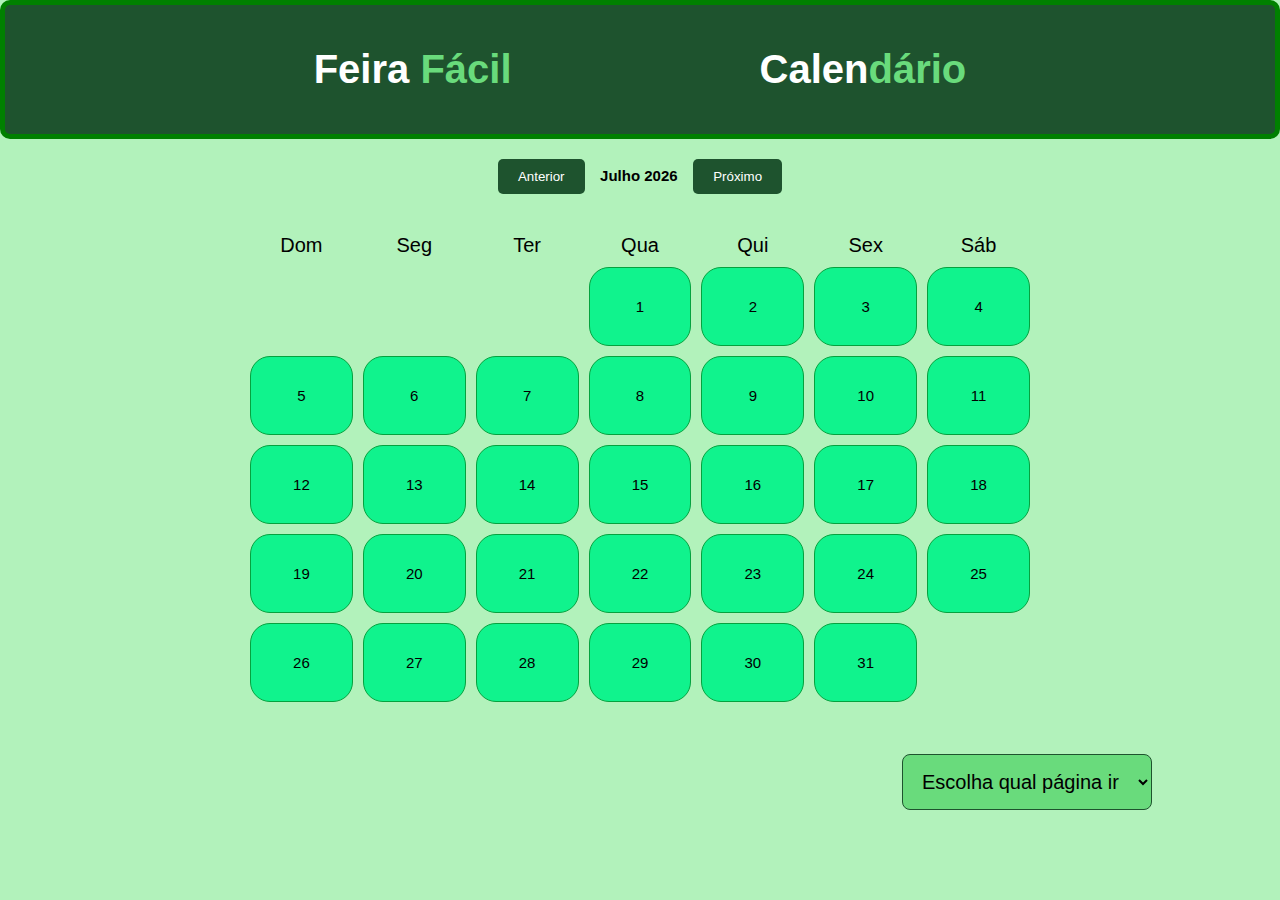
<file: calendario.html>
<!DOCTYPE html>
<html lang="pt-br">
<head>
    <meta charset="UTF-8">
    <link rel="stylesheet" href="stylecalendario.css">
    <link rel="icon" href="https://cdn-icons-png.flaticon.com/512/2319/2319280.png" type="image/x-icon" height="20px" />
    <meta name="viewport" content="width=device-width, initial-scale=1.0">
    <title>Calendário</title>
</head>
<body>
    <header>
            <h1 class="titulo"><a class="feiralink" href="https://jose14042008.github.io/Projeto-Integrador/"> Feira <span2>
                Fácil </span2> </a></h1>
        <div id="title">
            <h1>Calen<span2>dário</span2></h1>
        </div>
    </header>
    <div class="calendar-controls">
        <button onclick="prevMonth()">Anterior</button>
        <span id="monthYear"></span>
        <button onclick="nextMonth()">Próximo</button>
    </div>
    <div class="calendar" id="calendar">
        <!-- Calendar days will be generated here by JavaScript -->
    </div>
    <div class="sales-info" id="salesInfo">
        <h2>Relatório de Vendas por dia</h2>
        <p id="salesText">Clique em uma data para ver as vendas.</p>
    </div>
    <div class="link">
        <select id="link">
            <option value="" selected>Escolha qual página ir</option>
            <option value="/Projeto-Integrador/redes.html">Redes</option>
            <option value="/Projeto-Integrador/contabilizar.html">Contabilidade</option>
            <option value="/Projeto-Integrador/indexregistro.html">Registro</option>
        </select>
    </div>
<script src="https://ajax.googleapis.com/ajax/libs/jquery/1.11.1/jquery.min.js"></script>
    <script>
        $(document).ready(function(){
            $('#link').on('change', function () {
                var url = $(this).val(); 
                if (url) { 
                    window.location.href = url;
                }
                return false;
            });
        });
    </script>
    <script>
        // Sample sales data
        const salesData = {
            '2024-08-01': { 'uvas': 100, 'tomates': 200 },
            '2024-08-02': { 'cenouras': 150, 'tomates': 250 },
            '2024-08-03': { 'cenouras': 2700, 'tomates': 3700 },
            '2024-08-04': { 'uvas': 100, 'tomates': 200 },
            '2024-08-05': { 'cenouras': 1505, 'tomates': 2550 },
            '2024-08-07': { 'cenouras': 2600, 'tomates': 3070 },
            // Add more dates and sales data as needed
        };

        // Days of the week for the calendar header
        const daysOfWeek = ['Dom', 'Seg', 'Ter', 'Qua', 'Qui', 'Sex', 'Sáb'];
        const months = ['Janeiro', 'Fevereiro', 'Março', 'Abril', 'Maio', 'Junho', 'Julho', 'Agosto', 'Setembro', 'Outubro', 'Novembro', 'Dezembro'];

        let currentMonth = new Date().getMonth();
        let currentYear = new Date().getFullYear();

        function prevMonth() {
            if (currentMonth === 0) {
                currentMonth = 11;
                currentYear--;
            } else {
                currentMonth--;
            }
            generateCalendar();
        }

        function nextMonth() {
            if (currentMonth === 11) {
                currentMonth = 0;
                currentYear++;
            } else {
                currentMonth++;
            }
            generateCalendar();
        }

        function generateCalendar() {
            const calendar = document.getElementById('calendar');
            const monthYear = document.getElementById('monthYear');
            calendar.innerHTML = '';
            monthYear.textContent = `${months[currentMonth]} ${currentYear}`;

            // Add calendar header
            for (let i = 0; i < 7; i++) {
                const dayName = document.createElement('div');
                dayName.textContent = daysOfWeek[i];
                calendar.appendChild(dayName);
            }

            const firstDay = new Date(currentYear, currentMonth, 1).getDay();
            const daysInMonth = new Date(currentYear, currentMonth + 1, 0).getDate();

            for (let i = 0; i < firstDay; i++) {
                const emptySlot = document.createElement('div');
                calendar.appendChild(emptySlot);
            }

            for (let day = 1; day <= daysInMonth; day++) {
                const daySlot = document.createElement('div');
                daySlot.className = 'day';
                daySlot.textContent = day;
                daySlot.onclick = () => showSales(currentYear, currentMonth + 1, day);
                calendar.appendChild(daySlot);
            }
        }

        function showSales(year, month, day) {
            const salesInfo = document.getElementById('salesInfo');
            const salesText = document.getElementById('salesText');
            const dateKey = `${year}-${String(month).padStart(2, '0')}-${String(day).padStart(2, '0')}`;
            const sales = salesData[dateKey];

            if (sales) {
                let salesDetails = `Vendas para ${dateKey}:<br>`;
                for (const [product, amount] of Object.entries(sales)) {
                    salesDetails += `${product}: R$${amount}<br>`;
                }
                salesText.innerHTML = salesDetails;
            } else {
                salesText.textContent = `Não houve vendas em ${dateKey}.`;
            }

            salesInfo.style.display = 'block';
        }

        window.onload = generateCalendar;
    </script>
</body>
</html>
</file>
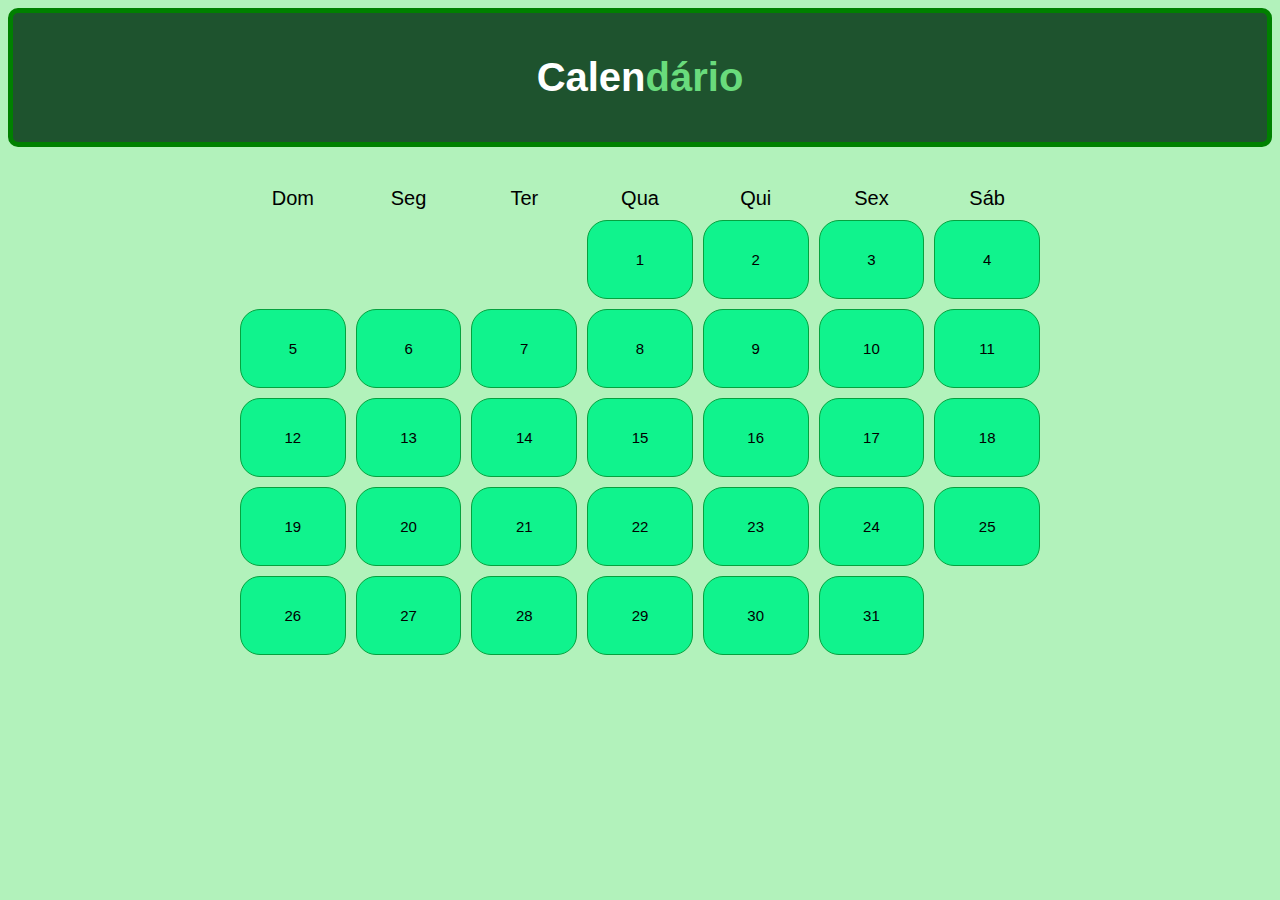
<file: calendarioxd.html.html>
<!DOCTYPE html>
<html lang="Pt-br">
<head>
    <meta charset="UTF-8">
    <link rel="stylesheet" src="stylemedia.css">
    <meta name="viewport" content="width=device-width, initial-scale=1.0">
    <title>Calendario</title>
    <style>

 
        
        header{
            text-align: center;
            display:flexbox;
            border-radius: 10px;
            color: white;
            background-color: #1E532E;
            padding: 15px;
            border: 5px solid green;
        }
        body {
            font-family: Verdana, Geneva, Tahoma, sans-serif;
            font-size: 20px;
            background-color: #b2f2bb;
        }
        .calendar {
            text-align: center;
            display: grid;
            grid-template-columns: repeat(7, 1fr);
            gap: 10px;
            max-width: 800px;
            margin: 40px auto;
        }
        .day {
            font-size: 15px;
            padding: 30px;
            background-color: #10f38d;
            text-align: center;
            cursor: pointer;
            border: 1px solid #05a23f;
            border-radius: 20px;
        }
        .day:hover {
            background-color: #06ad89;
        }
        .sales-info {
            font-size: 15px;
            margin: 20px auto;
            max-width: 600px;
            padding: 20px;
            background-color: #69db7c;
            border: 5px solid #2f9e44;
            border-radius: 40px;
            display: none;
        }
        span2 {
            color: #69db7c;
        }
    </style>
    <header>
        <div id="title">
        <h1> Calen<span2>dário</span2> </h1>
        </div>
        </header>
</head>
<body>
 
    <div class="calendar" id="calendar">
        <!-- Calendar days will be generated here by JavaScript -->
    </div>
 
    <div class="sales-info" id="salesInfo">
        <h2>Relatorio de Vendas por dia</h2>
        <p id="salesText">Click on a date to see the sales.</p>
    </div>
 
    <script>
        // Sample sales data
        const salesData = {
            '2024-07-01': 100,
            '2024-07-02': 150,
            '2024-07-03': 200,
            // Add more dates and sales data as needed
        };
 
        // Days of the week for the calendar header
        const daysOfWeek = ['Dom', 'Seg', 'Ter', 'Qua', 'Qui', 'Sex', 'Sáb'];
 
        /**
         * Generates the calendar for the current month.
         */
        function generateCalendar() {
            const calendar = document.getElementById('calendar');
 
            // Clear existing calendar
            calendar.innerHTML = '';
 
            // Add calendar header
            for (let i = 0; i < 7; i++) {
                const dayName = document.createElement('div');
                dayName.textContent = daysOfWeek[i];
                calendar.appendChild(dayName);
            }
 
            const currentDate = new Date();
            const year = currentDate.getFullYear();
            const month = currentDate.getMonth();
            const firstDay = new Date(year, month, 1).getDay();
            const daysInMonth = new Date(year, month + 1, 0).getDate();
 
            // Create empty slots for days before the first day of the month
            for (let i = 0; i < firstDay; i++) {
                const emptySlot = document.createElement('div');
                calendar.appendChild(emptySlot);
            }
 
            // Create day slots for each day of the month
            for (let day = 1; day <= daysInMonth; day++) {
                const daySlot = document.createElement('div');
                daySlot.className = 'day';
                daySlot.textContent = day;
                daySlot.onclick = () => showSales(year, month + 1, day);
                calendar.appendChild(daySlot);
            }
        }
 
        /**
         * Displays the sales information for the selected date.
         * @param {number} year - The year of the selected date.
         * @param {number} month - The month of the selected date.
         * @param {number} day - The day of the selected date.
         */
        function showSales(year, month, day) {
            const salesInfo = document.getElementById('salesInfo');
            const salesText = document.getElementById('salesText');
            const dateKey = `${year}-${String(month).padStart(2, '0')}-${String(day).padStart(2, '0')}`;
            const sales = salesData[dateKey];
 
            if (sales) {
                salesText.textContent = `Vendas para ${dateKey}: R$${sales}`;
            } else {
                salesText.textContent = `Não houve vendas em ${dateKey}.`;
            }
 
            salesInfo.style.display = 'block';
        }
 
        // Generate the calendar on page load
        window.onload = generateCalendar;
    </script>
 
</body>
</html>
</file>
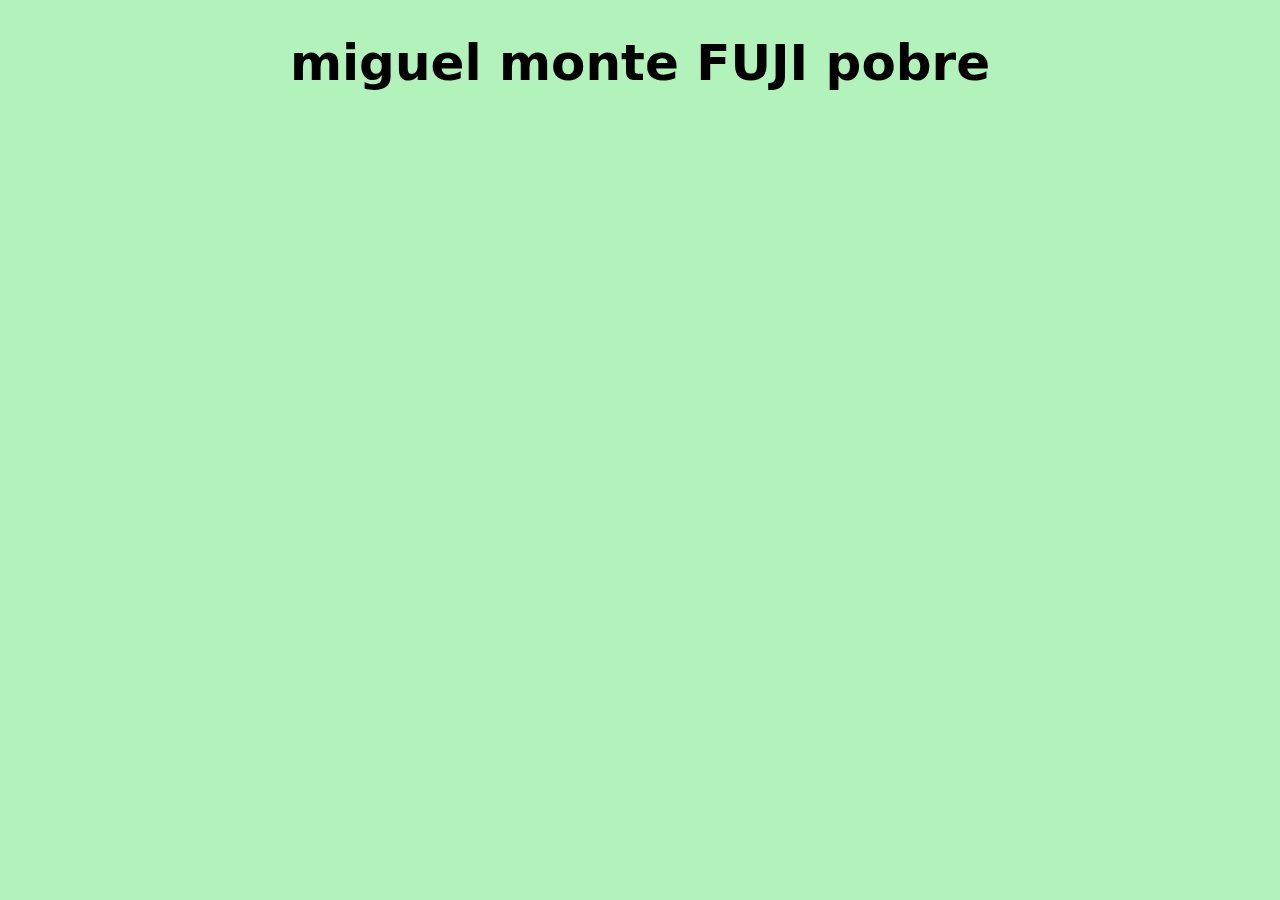
<file: index1.html>
<!DOCTYPE html>
<html lang="pt-br">
<head>
	<meta charset="utf-8">
	<meta name="viewport" content="width=device-width, initial-scale=1.0">
	<link rel="stylesheet" type="text/css" href="style.css">
	<link rel="stylesheet" type="text/css" href="stylemedia.css">
    <link rel="icon" href="https://cdn-icons-png.flaticon.com/512/2319/2319280.png" type="image/x-icon" height="20px" />
	<title>Feira Fácil</title>
</head>
<body>
    <h1>miguel monte FUJI pobre</h1>
</body>
</html>
</file>
<file: stylecalendario.css>
header {
    text-align: center;
    display: flex;
    justify-content: center;
    align-items: center;
    border-radius: 10px;
    color: white;
    background-color: #1E532E;
    padding: 15px;
    border: 5px solid green;
    width: 100%;
    box-sizing: border-box;
}
a{
    text-decoration: none;
    color:black;
    }
#link{
    margin-top: 1%;
    padding: 15px;
    border-radius: 8px;
    background-color: #69db7c;
    width: 250px;
    font-size: 20px;
    float: right;
    margin-right: 10%;

}
.titulo{
    margin-right: 20%;
    
}

.feiralink{
    color: white;
    }
body {
    font-family: Verdana, Geneva, Tahoma, sans-serif;
    font-size: 20px;
    background-color: #b2f2bb;
    margin: 0;
    padding: 0;
    box-sizing: border-box;
}

.calendar-controls {
    text-align: center;
    margin: 20px;
}

.calendar-controls button {
    padding: 10px 20px;
    margin: 0 10px;
    background-color: #1E532E;
    color: white;
    border: none;
    border-radius: 5px;
    cursor: pointer;
}

.calendar-controls button:hover {
    background-color: #145a32;
}

.calendar-controls span {
    font-size: 15px;
    font-weight: bold;
}

.calendar {
    text-align: center;
    display: grid;
    grid-template-columns: repeat(7, 1fr);
    gap: 10px;
    max-width: 800px;
    margin: 40px auto;
    padding: 0 10px;
    box-sizing: border-box;
}

.day {
    font-size: 15px;
    padding: 30px;
    background-color: #10f38d;
    text-align: center;
    cursor: pointer;
    border: 1px solid #05a23f;
    border-radius: 20px;
}

.day:hover {
    background-color: #06ad89;
}

.sales-info {
    font-size: 15px;
    margin: 20px auto;
    max-width: 600px;
    padding: 20px;
    background-color: #69db7c;
    border: 5px solid #2f9e44;
    border-radius: 40px;
    box-sizing: border-box;
    display: none;
}

span2 {
    color: #69db7c;
}

/* Responsiveness */
@media (max-width: 768px) {
    body {
        font-size: 18px;
    }

    .calendar {
        grid-template-columns: repeat(7, 1fr);
        gap: 5px;
        margin: 20px auto;
        max-width: 100%;
    }

    .day {
        font-size: 14px;
        padding: 20px;
    }

    .sales-info {
        font-size: 14px;
        padding: 15px;
    }
}
#link2 {
    margin-right: -50%;
    margin-top: 500px;
    padding: 3px;
    border-radius: 8px;
    background-color: #69db7c;
}
select[name]{ 
    background-color: #69db7c;
    font-family: Arial;
    border: 4px solid;
    border-color:#2f9e44;
    border-radius: 20px;
    font-size: 35px;
    color: #099268;
}

select option {
    color: white;
}

select {
    padding: 2px;
    font-size: 30px;
    border-radius: 50px;
    border: 1px solid #1E532E;
    background-color: #69db7c;
    width: 100%;
    max-width: 350px;
    margin-bottom: 10px;
}
#link2 {
    margin-right: -50%;
    margin-top: 500px;
    padding: 3px;
    border-radius: 8px;
    background-color: #69db7c;
}
@media (max-width: 480px) {
    body {
        font-size: 16px;
    }

    .calendar {
        grid-template-columns: repeat(7, 1fr);
        gap: 2px;
        margin: 10px auto;
        max-width: 100%;
    }

    .day {
        font-size: 12px;
        padding: 10px;
    }

    .sales-info {
        font-size: 12px;
        padding: 10px;
    }
}
#link2 {
    margin-right: -50%;
    margin-top: 500px;
    padding: 3px;
    border-radius: 8px;
    background-color: #69db7c;
}
select[name]{ 
    background-color: #69db7c;
    font-family: Arial;
    border: 4px solid;
    border-color:#2f9e44;
    border-radius: 20px;
    font-size: 35px;
    color: #099268;
}

select option {
    color: white;
}

select {
    padding: 2px;
    font-size: 30px;
    border-radius: 50px;
    border: 1px solid #1E532E;
    background-color: #69db7c;
    width: 100%;
    max-width: 350px;
    margin-bottom: 10px;
}
</file>
<file: style.css>
*{
    
    padding: 0px;
    font-family: system-ui, -apple-system, BlinkMacSystemFont, 'Segoe UI', Roboto, Oxygen, Ubuntu, Cantarell, 'Open Sans', 'Helvetica Neue', sans-serif;
}

body, html{
    background-color: #b2f2bb;
}

header{
    display: flexbox;
    border-radius: 20px;
    color: white;
    background-color: #1E532E;
    padding: 5px;
    border: 5px solid green;
}
img{
    float: right;
    border-radius: 50%; 
    margin-top: 02%;
    transform: scale(0.8    );
    border: 20px solid green;
    margin-right: 100px;
}

main{
    margin-top: 10%;
    font-size: 25px;
}

p{
margin-left: 10%;
}

h1{
text-align: center;
font-size: 50px;
}
h2{

margin-left: 10%;
font-size: 60px;
}

h3{
margin-left:10%;
}

span2{
color: #8EC641;
font-size: 50px;

}

.login{
    color: white;
    text-transform: uppercase;
}

.login input[type="email"],
.login input[type="password"] {
    background-color: #8EC641;
    padding: 10px;
    margin: 2px;
    margin-left: -20px;
    width: 220px;
    height: 45px;
    border:none;
    border-radius: 30px;
    box-shadow: 2px 2px 5px rgba(0, 0, 0, 0.285);
    outline: none;
    font-size: 25px;
}
input[type ="submit"]{
    background-color: #8EC641;
    padding: 10px;
    margin: 2px;
    margin-left: 130px;
    width: 290px;
    height: 55px;
    border:none;
    border-radius: 30px;
    color: #1E532E;
    text-transform: uppercase;
    box-shadow: 2px 2px 5px rgba(0, 0, 0, 0.285);
    cursor: pointer;
}

.login input[type="submit"]:hover {
    background-color: #03A62C;
    transition: 0.4s;
     }
</file>
<file: stylemedia.css>
@media screen and (max-width: 760px){
    *{
        padding: 0px;
        font-family: system-ui, -apple-system, BlinkMacSystemFont, 'Segoe UI', Roboto, Oxygen, Ubuntu, Cantarell, 'Open Sans', 'Helvetica Neue', sans-serif;
    }

    body, html{
        background-color: #b2f2bb;
     
    }
    
    header{
     border-radius: 10px;
     color: white;
    background-color: #1E532E;
    padding: 15px;
    border: 5px solid green;
    }
   
    article > img{
        width: 100%;
        margin: 0;
    }

    main{
        margin-top: 10%;
        font-size: 25px;
    }
    
    p{
    margin-left: 10%;
    }
    
    h1{
    font-size: 40px;
    }
    h2{
    margin-left: 10%;
    font-size: 60px;
    }

    h3{
    margin-left:10%;
    }

    span2{
    color: #8EC641;
    }

    .login{
        color: white;
        text-transform: uppercase;
    }

input[type="email"],
input[type="password"] {
        background-color: #08a82b;
        padding: 10px;
        margin: 10px;
        min-width: 220px;
        max-width: 800px;
        height: 45px;
        border:none;
        border-radius: 30px;
        box-shadow: 2px 2px 5px rgba(0, 0, 0, 0.285);
        outline: none;
        font-size: 25px;
    }
    input[type = "submit"]{
        background-color: #8EC641;
        padding: 10px;
        margin: 3px;
        margin-left: 25px;
        min-width: 300px;
        max-width: 650px;
        height: 55px;
        border:none;
        border-radius: 30px;
        color: #1E532E;
        text-transform: uppercase;
        box-shadow: 2px 2px 5px rgba(0, 0, 0, 0.285);
    }

    .login input[type="submit"]:hover {
        background-color: #03A62C;
        transition: 0.4s;

    }

    }
</file>
